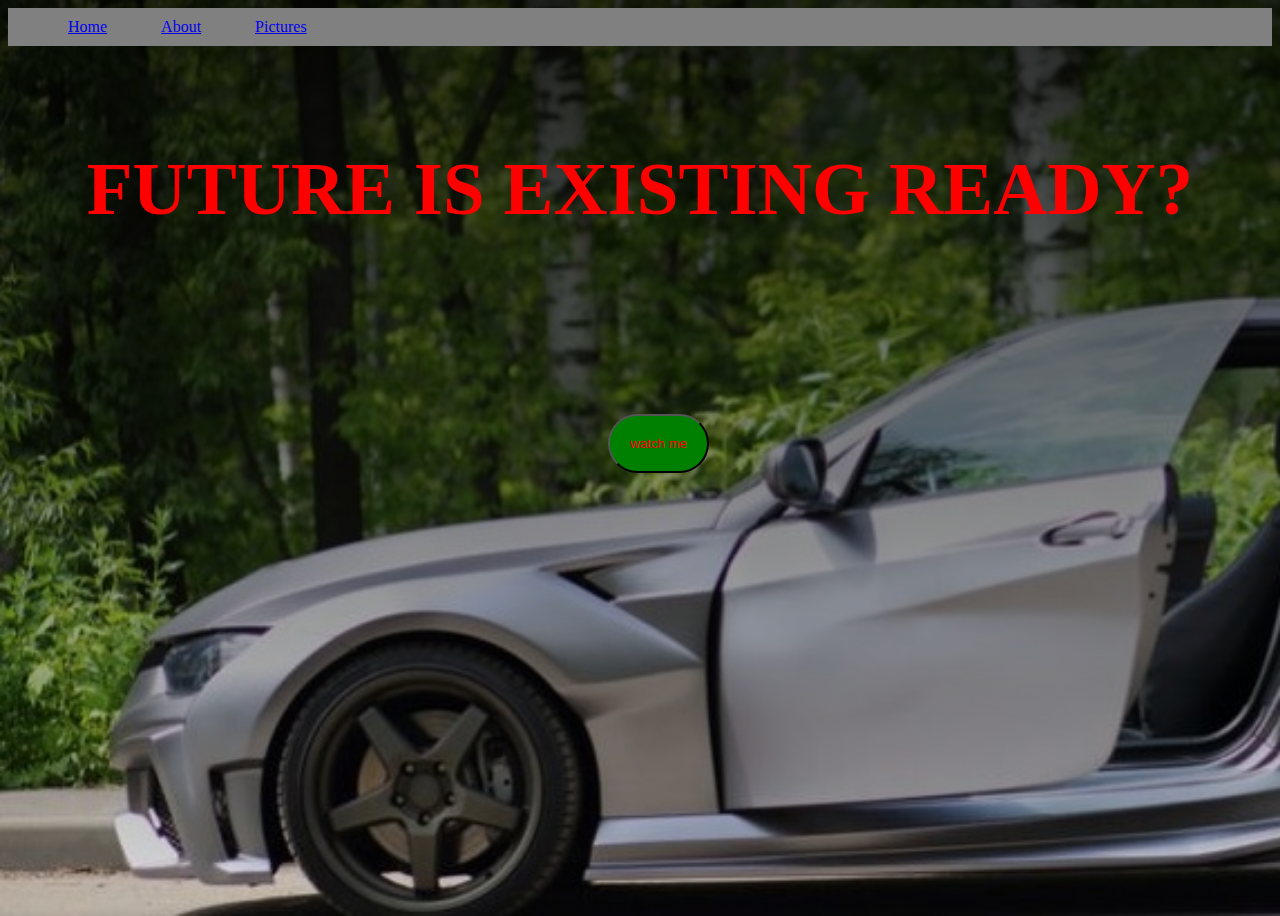
<file: index.html>
<!DOCTYPE.html>
<html>
  <head>
    <link rel="stylesheet"href="Zewede.css">

  </head>
  <body style="background-image:linear-gradient(rgba(0,0,0,0.8),rgba(0,0,0,0.1)),url(img.jpg)";>
    <header>
      <ul>
        <li><a href="index.html">Home</a></li>
        <li><a href="Thuck's.html">About</a></li>
        <li><a href="Nthah.html">Pictures</a></li>
      </ul>
    </header>
      <div id="hero">
        <h2>FUTURE IS EXISTING READY?</h2>
      </div>
      <button class="btn">watch me</button>

      <i class="fas fa-band-aid"></i>


    </body>
  </html>
</file>
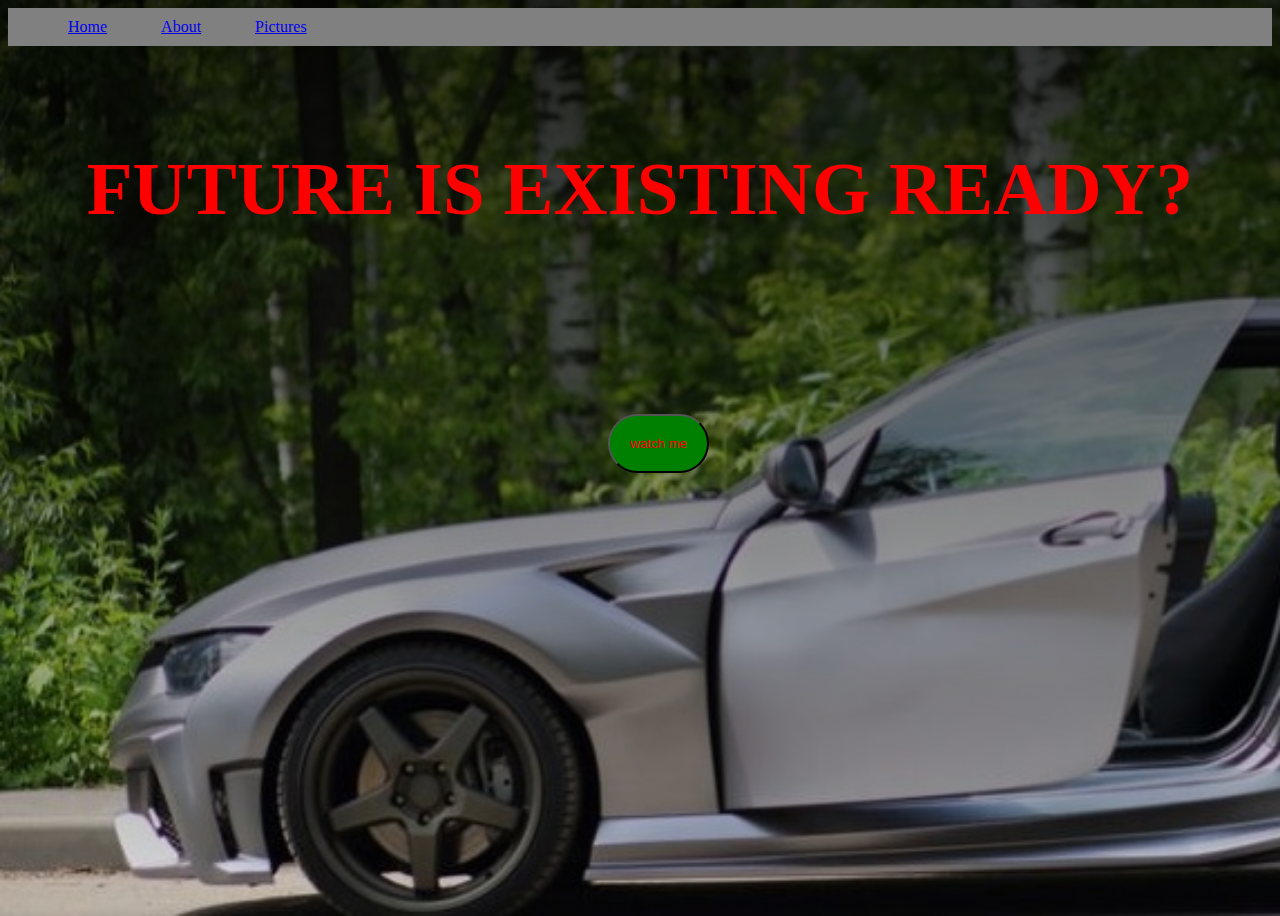
<file: candy girls.html>
<!DOCTYPE.html>
<html>
  <head>
    <link rel="stylesheet"href="Zewede.css">
  </head>
  <body style="background-image:linear-gradient(rgba(0,0,0,0.8),rgba(0,0,0,0.1)),url(img.jpg)";>
    <header>
      <ul>
        <li><a href="index.html">Home</a></li>
        <li><a href="Thuck's.html">About</a></li>
        <li><a href="Nthah.html">Pictures</a></li>
      </ul>
    </header>
      <div id="hero">
        <h2>FUTURE IS EXISTING READY?</h2>
      </div>
      <button class="btn">watch me</button>
    </body>
  </html>
</file>
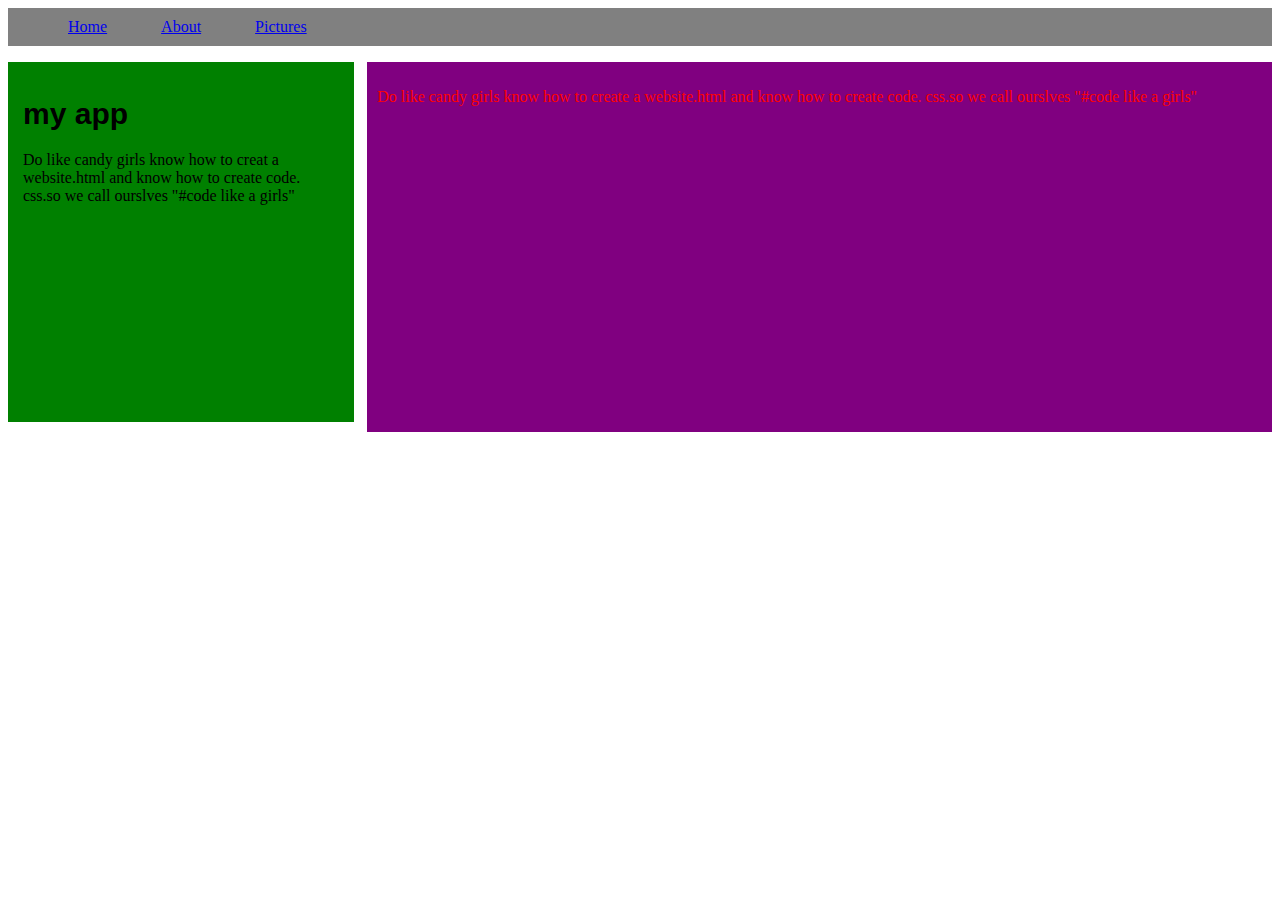
<file: Thuck's.html>
<!DOCTYPE.html>
<html>
  <head>
    <link rel="stylesheet"href="Zewede.css">
  <head>
  <body>
    <header>
      <ul>
        <li><a href="index.html">Home</a></li>
        <li><a href="Thuck's.html">About</a></li>
        <li><a href="Nthah.html">Pictures</a></li>
      </ul>
    </header>
    <section>
      <p>
      Do like candy girls know
      how to create a website.html
      and  know how to create code.
      css.so we call ourslves
      "#code like a girls"
      </p>
    </section>
      <aside>
        <h1>my app</h1>
        <p>
          Do like candy girls know
          how to creat a website.html
          and know how to create code.
          css.so we call ourslves
          "#code like a girls"
        </p>
      </aside>
  </body>
</html>
</file>
<file: Zewede.css>
ul li{
  display:inline-block;
  color:blue;
  margin-left:50px;
}
ul{text-align:left;
  padding:10px;
}
body{background-size:cover;
    background-color:white;
    background-repeat:no-repeat;
    height:100vh;
}
a:hover{
  color:green;
}
section{
  background-color:purple;
  height:350px;
  width:70%;
  color:red;
  float:right;
  padding:10px;
}
header{
  background-color:grey;
}
aside{
  width:25%;
  background-color:green;
  height:330px;
  padding:15px;
  float:left;
}
h1{
  font-size:30px;
  font-weight:bold;
  font-family:sans-serif;
}
#hero{
  color:red;
  font-size:50px;
  text-align:center;
  margin-top:100px;
}
button{
  padding:20px;
  background-color:green;
  color:red;
  margin-left:600px;
  border-radius:150px;
  margin-top:120px;
}
.btn:hover{
  background-color:purple;
}
/* Style all font awesome icons */
.fa {
  padding: 20px;
  font-size: 30px;
  width: 50px;
  text-align: center;
  text-decoration: none;
}

/* Add a hover effect if you want */
.fa:hover {
  opacity: 0.7;
}

/* Set a specific color for each brand */

/* Facebook */
.fa-facebook {
  background: #3B5998;
  color: white;
}

/* Twitter */
.fa-twitter {
  background: #55ACEE;
  color: white;
}`1`
</file>
